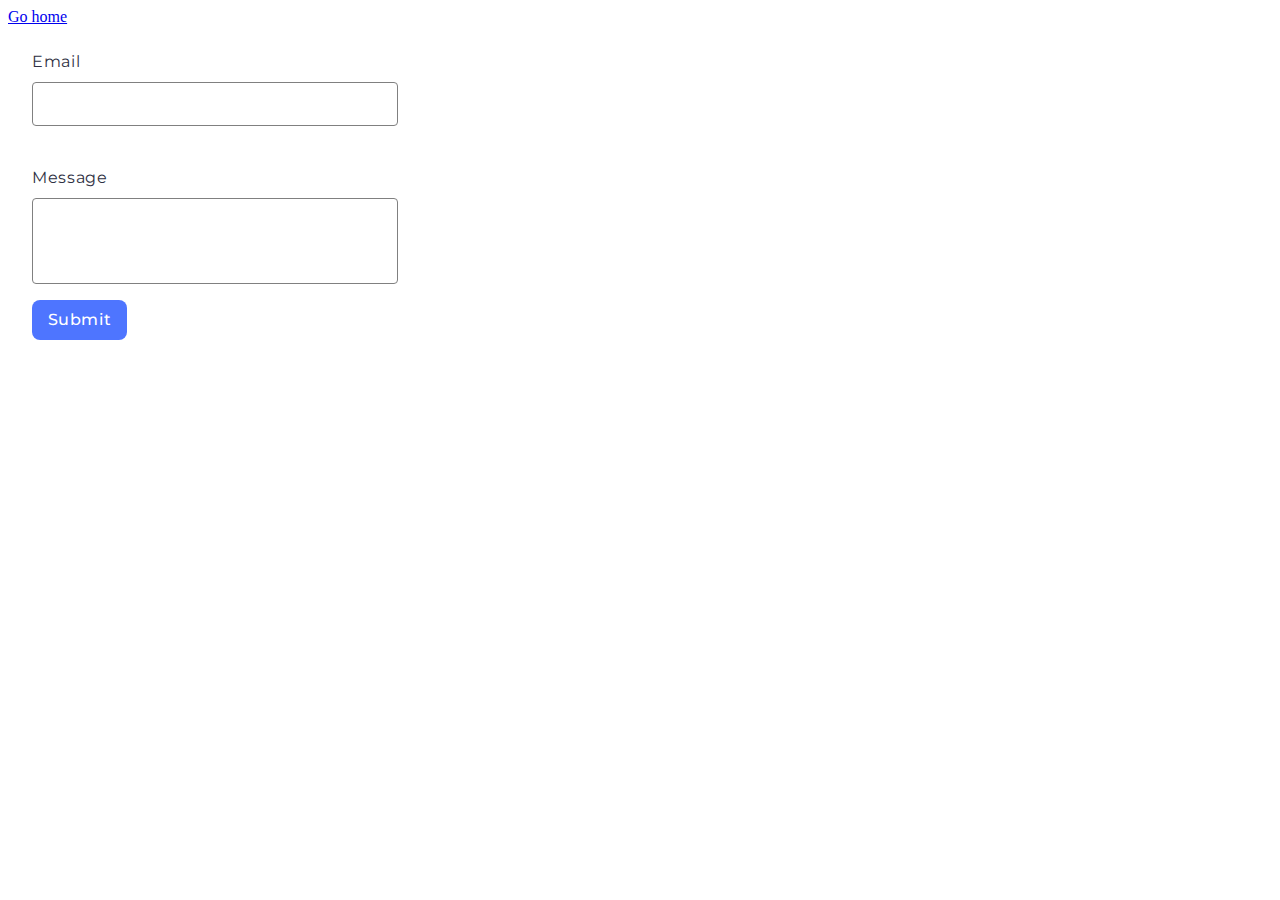
<file: src/02-form.html>
<!DOCTYPE html>
<html lang="en">
  <head>
    <meta charset="UTF-8" />
    <meta http-equiv="X-UA-Compatible" content="IE=edge" />
    <meta name="viewport" content="width=device-width, initial-scale=1.0" />
    <title>Form</title>
    <link rel="stylesheet" href="./css/form.css">
    <link rel="preconnect" href="https://fonts.googleapis.com" />
    <link rel="preconnect" href="https://fonts.gstatic.com" crossorigin />
    <link
      href="https://fonts.googleapis.com/css2?family=Montserrat&display=swap"
      rel="stylesheet"
    />
  </head>
  <body>
    <a href="./index.html">Go home</a>
    <form class="feedback-form" autocomplete="off">
  <label>
    Email
    <input type="email" name="email" autofocus />
  </label>
  <label>
    Message
    <textarea name="message" rows="8"></textarea>
  </label>
  <button type="submit">Submit</button>
</form>
    <script type="module" src="./js/02-form.js"></script>
  </body>
</html>
</file>
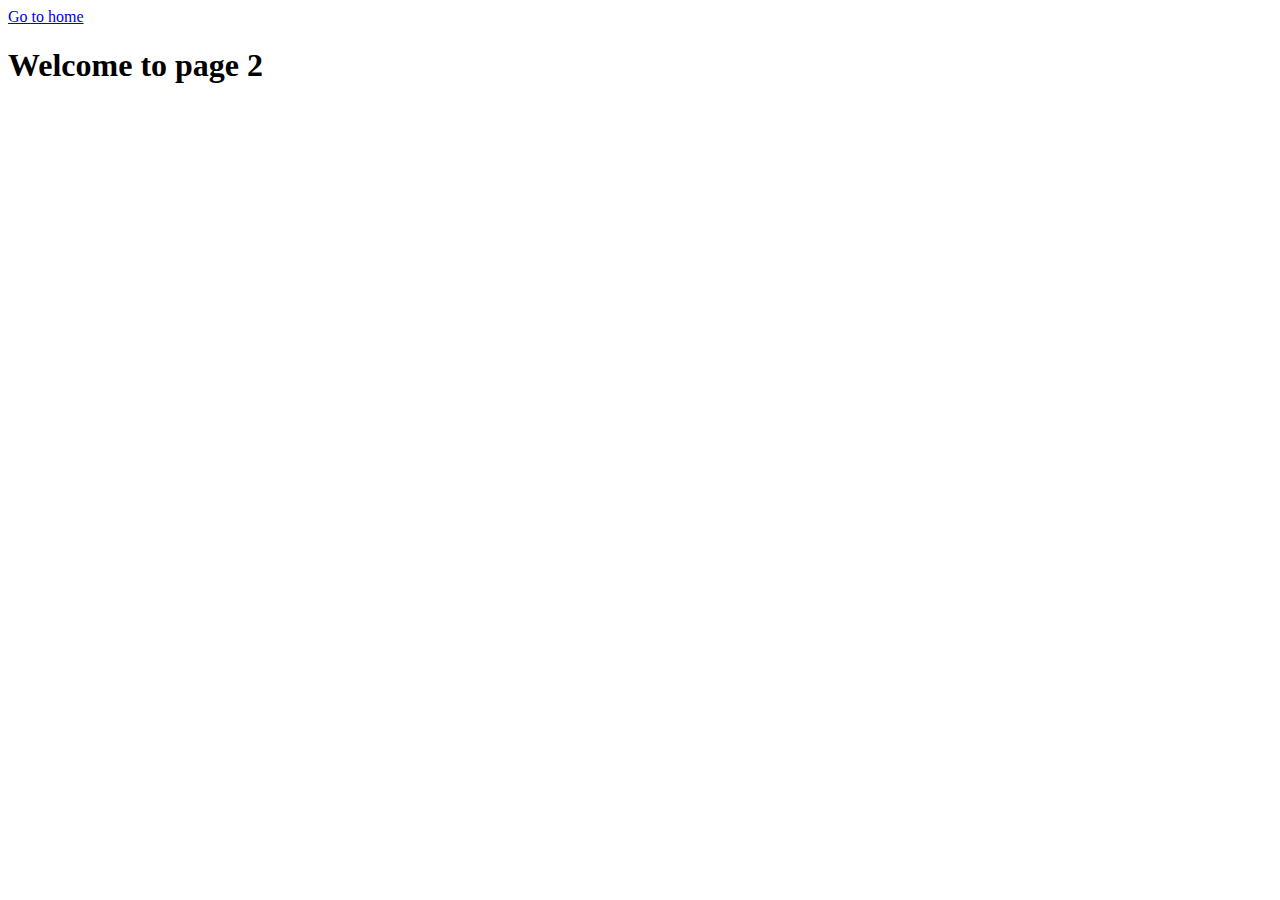
<file: src/page-2.html>
<!DOCTYPE html>
<html lang="en">
  <head>
    <meta charset="UTF-8" />
    <meta http-equiv="X-UA-Compatible" content="IE=edge" />
    <meta name="viewport" content="width=device-width, initial-scale=1.0" />
    <title>Page 2</title>
  </head>
  <body>
    <section>
      <a href="./index.html">Go to home</a>
      <h1>Welcome to page 2</h1>
    </section>
  </body>
</html>
</file>
<file: src/css/form.css>
.feedback-form {
  padding: 24px;
  font-family: 'Montserrat', sans-serif;
  font-size: 16px;
  font-style: normal;
  font-weight: 400;
  line-height: 1.5;
  letter-spacing: 0.04em;
  color: #2e2f42;
}

.feedback-form input {
  margin-bottom: 40px;
  width: 360px;
  height: 40px;
  font-family: 'Montserrat', sans-serif;
  color: #2e2f42;
  border-radius: 4px;
  border: 1px solid #808080;
  outline: transparent;
}

.feedback-form input:hover {
  border: 1px solid #000;
}
.feedback-form input:active {
  border: 1px solid #808080;
}

.feedback-form textarea {
  display: block;
  width: 360px;
  height: 80px;
  resize: none;
  font-family: 'Montserrat', sans-serif;
  color: #2e2f42;
  border-radius: 4px;
  border: 1px solid #808080;
  outline: transparent;
}

.feedback-form textarea:hover {
  border: 1px solid #000;
}

.feedback-form label {
  display: flex;
  flex-direction: column;
  justify-content: start;
  gap: 8px;
}

.feedback-form button {
  display: flex;
  padding: 8px 16px;
  justify-content: center;
  align-items: center;
  gap: 10px;
  border-radius: 8px;
  background: #4e75ff;
  color: #fff;
  border: none;
  width: 95px;
  margin-top: 16px;
  font-size: 16px;
  font-family: 'Montserrat', sans-serif;
  font-style: normal;
  font-weight: 500;
  line-height: 1.5;
  letter-spacing: 0.04em;
}

.feedback-form button:hover {
  background: #6c8cff;
}
</file>
